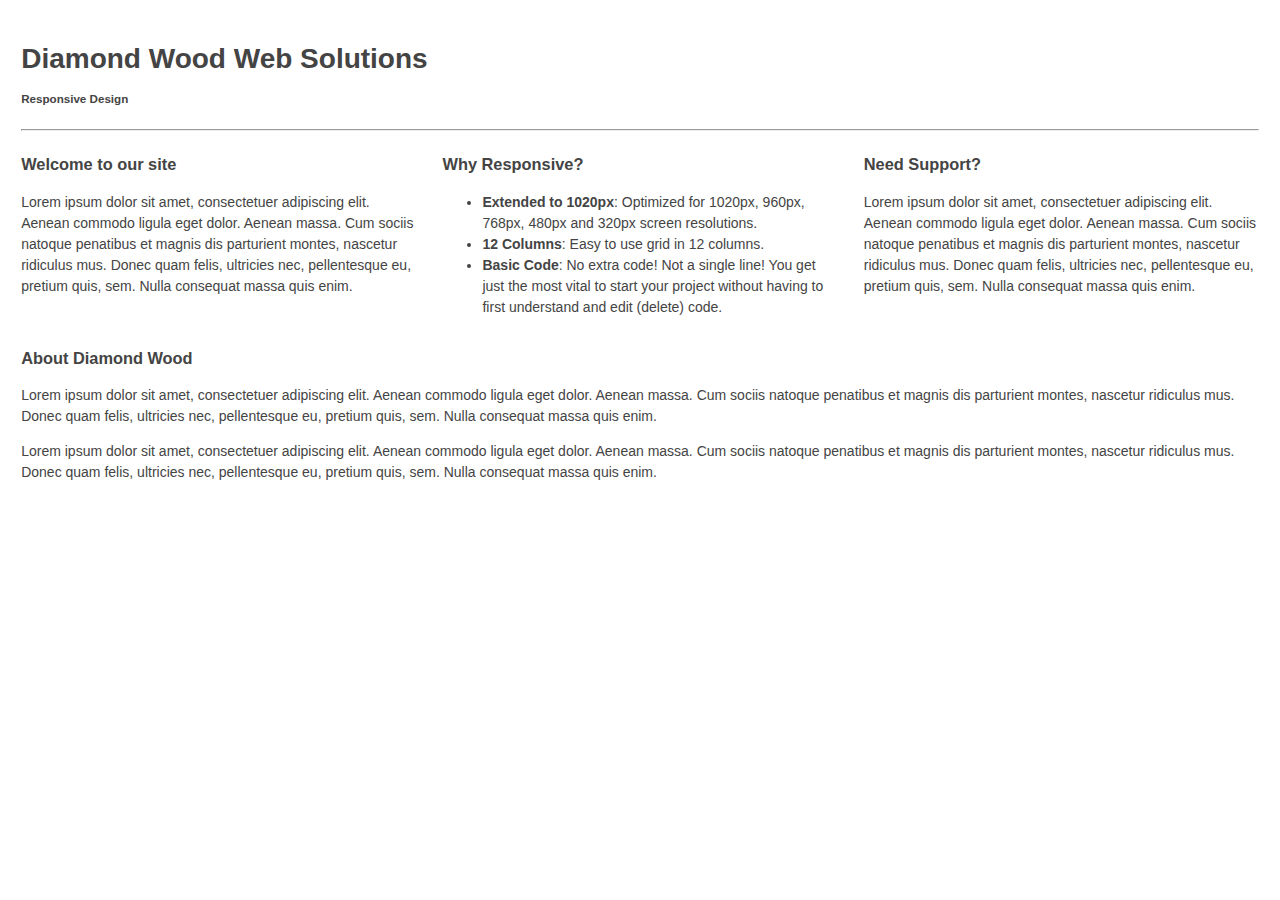
<file: index.html>
<!DOCTYPE html>
<!--[if lt IE 7 ]><html class="ie ie6" lang="en"> <![endif]-->
<!--[if IE 7 ]><html class="ie ie7" lang="en"> <![endif]-->
<!--[if IE 8 ]><html class="ie ie8" lang="en"> <![endif]-->
<!--[if (gte IE 9)|!(IE)]><!--><html lang="en"> <!--<![endif]-->
<head>

	<!-- Basic Page Needs
  ================================================== -->
	<meta charset="utf-8">
	<title>960 Grid Layout</title>
	<meta name="description" content="">
	<meta name="author" content="">

	<!-- Mobile Specific Metas
  ================================================== -->
	<meta name="viewport" content="width=device-width, initial-scale=1, maximum-scale=1">

	<!-- CSS
  ================================================== -->
	<link rel="stylesheet" href="stylesheets/base.css">
	<link rel="stylesheet" href="stylesheets/skeleton.css">
	<link rel="stylesheet" href="stylesheets/layout.css">

	<!--[if lt IE 9]>
		<script src="http://html5shim.googlecode.com/svn/trunk/html5.js"></script>
	<![endif]-->

	<!-- Favicons
	================================================== -->
	<link rel="shortcut icon" href="images/favicon.ico">
	<link rel="apple-touch-icon" href="images/apple-touch-icon.png">
	<link rel="apple-touch-icon" sizes="72x72" href="images/apple-touch-icon-72x72.png">
	<link rel="apple-touch-icon" sizes="114x114" href="images/apple-touch-icon-114x114.png">

</head>
<body>

<!-- Start Content
================================================== -->

	<div class="container">
    
		<div class="sixteen columns mediaQuerriesTest">
			<h1 class="remove-bottom" style="margin-top: 40px">Diamond Wood Web Solutions</h1>
			<h5>Responsive Design</h5>
			<hr />
		</div>
        
		<div class="one-third column">
			<h3>Welcome to our site</h3>
			<p>Lorem ipsum dolor sit amet, consectetuer adipiscing elit. Aenean commodo ligula eget dolor. Aenean massa. Cum sociis natoque penatibus et magnis dis parturient montes, nascetur ridiculus mus. Donec quam felis, ultricies nec, pellentesque eu, pretium quis, sem. Nulla consequat massa quis enim.</p>
		</div>
        
		<div class="one-third column">
			<h3>Why Responsive?</h3>
			<ul class="square">
				<li><strong>Extended to 1020px</strong>: Optimized for 1020px, 960px, 768px, 480px and 320px screen resolutions.</li>
				<li><strong>12 Columns</strong>: Easy to use grid in 12 columns.</li>
				<li><strong>Basic Code</strong>: No extra code! Not a single line! You get just the most vital to start your project without having to first understand and edit (delete) code.</li>
			</ul>
		</div>
        
		<div class="one-third column">
			<h3>Need Support?</h3>
			<p>Lorem ipsum dolor sit amet, consectetuer adipiscing elit. Aenean commodo ligula eget dolor. Aenean massa. Cum sociis natoque penatibus et magnis dis parturient montes, nascetur ridiculus mus. Donec quam felis, ultricies nec, pellentesque eu, pretium quis, sem. Nulla consequat massa quis enim.</p>
		</div>
        
        <div class="sixteen columns">
			<h3>About Diamond Wood</h3>
			<p>Lorem ipsum dolor sit amet, consectetuer adipiscing elit. Aenean commodo ligula eget dolor. Aenean massa. Cum sociis natoque penatibus et magnis dis parturient montes, nascetur ridiculus mus. Donec quam felis, ultricies nec, pellentesque eu, pretium quis, sem. Nulla consequat massa quis enim.</p>
            <p>Lorem ipsum dolor sit amet, consectetuer adipiscing elit. Aenean commodo ligula eget dolor. Aenean massa. Cum sociis natoque penatibus et magnis dis parturient montes, nascetur ridiculus mus. Donec quam felis, ultricies nec, pellentesque eu, pretium quis, sem. Nulla consequat massa quis enim.</p>
		</div>
        
	</div><!-- container -->


<!-- End Content
================================================== -->
</body>
</html>
</file>
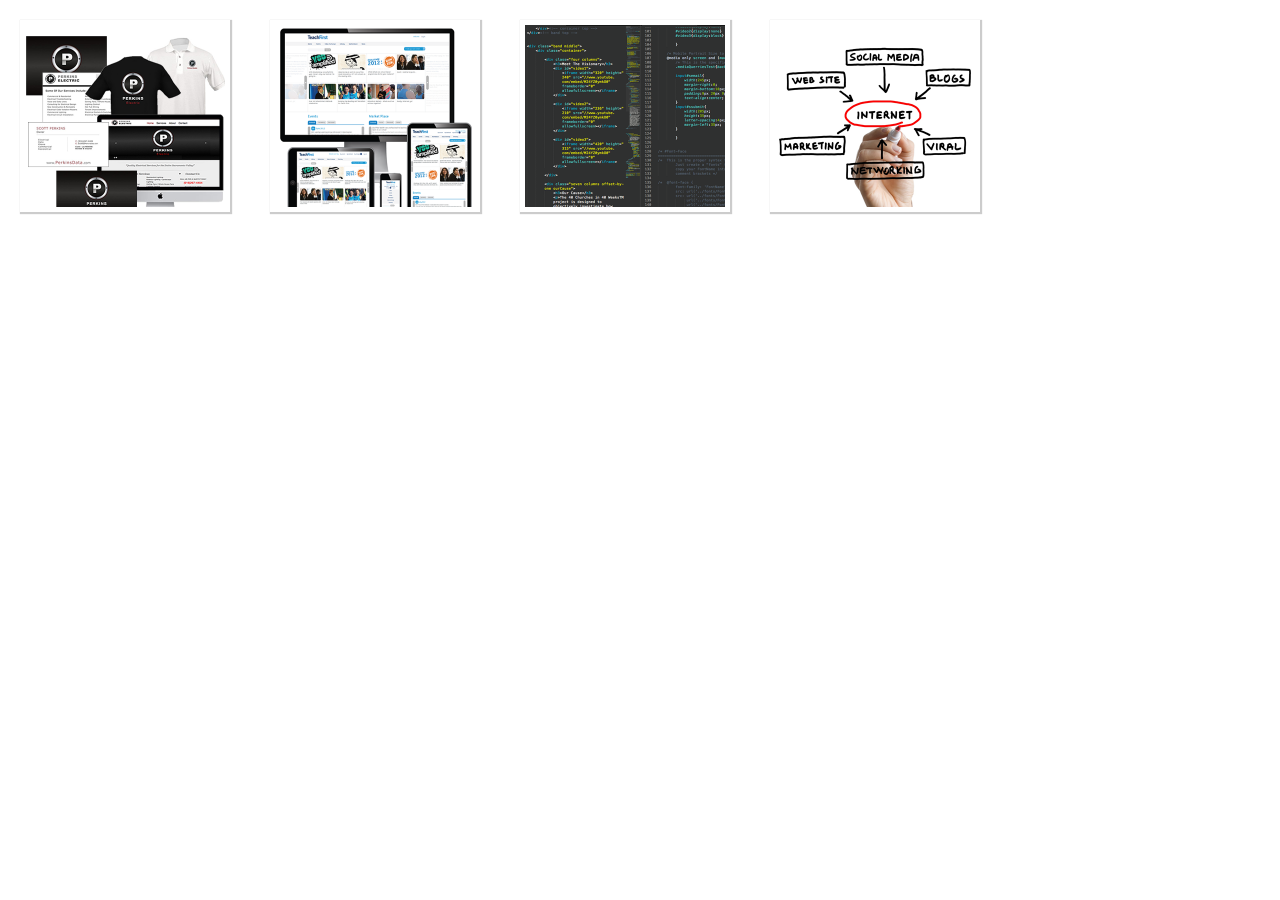
<file: stylesheets/image_captions/index.html>
<!DOCTYPE html>
<html>
  <head>
  <title>Image Caption with CSS3</title>
  <link href="style.css" rel="stylesheet" type="text/css" media="screen" />
  </head>
  <body>
  
	<div id="mainwrapper">
    
        
        <!-- Image Caption 3 -->
		<div id="box-6" class="box">
		<img id="image-6" src="images/branding.png" width="200px" height="200px"/>
		<span class="caption scale-caption">
			<h3>Company Branding</h3>
			<p>Lorem ipsum dolor sit amet, consectetuer adipiscing elit, 
			sed diam nonummy nibh euismod tincidunt ut laoreet dolore magna aliquam erat volutpat.</p>
		</span>
		</div>
        
        <!-- Image Caption 3 -->
		<div id="box-6" class="box">
		<img id="image-6" src="images/design.png" width="200px" height="200px"/>
		<span class="caption scale-caption">
			<h3>Web Design</h3>
			<p>Lorem ipsum dolor sit amet, consectetuer adipiscing elit, 
			sed diam nonummy nibh euismod tincidunt ut laoreet dolore magna aliquam erat volutpat.</p>
		</span>
		</div>
		
         <!-- Image Caption 3 -->
		<div id="box-6" class="box">
		<img id="image-6" src="images/develope.png" width="200px" height="200px"/>
		<span class="caption scale-caption">
			<h3>Web Development</h3>
			<p>Lorem ipsum dolor sit amet, consectetuer adipiscing elit, 
			sed diam nonummy nibh euismod tincidunt ut laoreet dolore magna aliquam erat volutpat.</p>
		</span>
		</div>
        
         <!-- Image Caption 3 -->
		<div id="box-6" class="box">
		<img id="image-6" src="images/marketing.png" width="200px" height="200px"/>
		<span class="caption scale-caption">
			<h3>Web Marketing</h3>
			<p>Lorem ipsum dolor sit amet, consectetuer adipiscing elit, 
			sed diam nonummy nibh euismod tincidunt ut laoreet dolore magna aliquam erat volutpat.</p>
		</span>
		</div>
	</div>
  </body>
 </html>
</file>
<file: stylesheets/base.css>
/*
* Last updated by Joey Nizuk of Diamond Wood | 11/14/2013
* Site designed and developed for "Company/project/client name"
* Author: Diamond Wood | URL: http://godwweb.com
* Anything not included within either open source framework is Proprietary.
*/
/*
* Skeleton V1.2
* Copyright 2011, Dave Gamache
* www.getskeleton.com
* Free to use under the MIT license.
* http://www.opensource.org/licenses/mit-license.php
* 6/20/2012
*/


/* Table of Content
==================================================
	#Basic Styles
	#Reset & Basics
	#Site Styles
	#Typography
	#Links
	#Lists
	#Images
	#Buttons
	#Forms
	#Misc */


/* #Basic Styles
================================================== */
	body {
		background: #fff;
		font: 14px/21px sans-serif, Arial;
		color: #444;
		-webkit-font-smoothing: antialiased; /* Fix for webkit rendering */
		-webkit-text-size-adjust: 100%;
 }


/* #Reset & Basics (Inspired by E. Meyers)
================================================== */
/* disabled
	html, body, div, span, applet, object, iframe, h1, h2, h3, h4, h5, h6, p, blockquote, pre, a, abbr, acronym, address, big, cite, code, del, dfn, em, img, ins, kbd, q, s, samp, small, strike, strong, sub, sup, tt, var, b, u, i, center, dl, dt, dd, ol, ul, li, fieldset, form, label, legend, table, caption, tbody, tfoot, thead, tr, th, td, article, aside, canvas, details, embed, figure, figcaption, footer, header, hgroup, menu, nav, output, ruby, section, summary, time, mark, audio, video {
		margin: 0;
		padding: 0;
		border: 0;
		font-size: 100%;
		font: inherit;
		vertical-align: baseline; }
	article, aside, details, figcaption, figure, footer, header, hgroup, menu, nav, section {
		display: block; }
	body {
		line-height: 1; }
	ol, ul {
		list-style: none; }
	blockquote, q {
		quotes: none; }
	blockquote:before, blockquote:after,
	q:before, q:after {
		content: '';
		content: none; }
	table {
		border-collapse: collapse;
		border-spacing: 0; }


/* #Typography
================================================== */
/* disabled
	h1, h2, h3, h4, h5, h6 {
		color: #181818;
		font-family: "Georgia", "Times New Roman", serif;
		font-weight: normal; }
	h1 a, h2 a, h3 a, h4 a, h5 a, h6 a { font-weight: inherit; }
	h1 { font-size: 46px; line-height: 50px; margin-bottom: 14px;}
	h2 { font-size: 35px; line-height: 40px; margin-bottom: 10px; }
	h3 { font-size: 28px; line-height: 34px; margin-bottom: 8px; }
	h4 { font-size: 21px; line-height: 30px; margin-bottom: 4px; }
	h5 { font-size: 17px; line-height: 24px; }
	h6 { font-size: 14px; line-height: 21px; }
	.subheader { color: #777; }

	p { margin: 0 0 20px 0; }
	p img { margin: 0; }
	p.lead { font-size: 21px; line-height: 27px; color: #777;  }

	em { font-style: italic; }
	strong { font-weight: bold; color: #333; }
	small { font-size: 80%; }

	blockquote, blockquote p { font-size: 17px; line-height: 24px; color: #777; font-style: italic; }
	blockquote { margin: 0 0 20px; padding: 9px 20px 0 19px; border-left: 1px solid #ddd; }
	blockquote cite { display: block; font-size: 12px; color: #555; }
	blockquote cite:before { content: "\2014 \0020"; }
	blockquote cite a, blockquote cite a:visited, blockquote cite a:visited { color: #555; }

	hr { border: solid #ddd; border-width: 1px 0 0; clear: both; margin: 10px 0 30px; height: 0; }


/* #Links
================================================== */
/* disabled
	a, a:visited { color: #333; text-decoration: underline; outline: 0; }
	a:hover, a:focus { color: #000; }
	p a, p a:visited { line-height: inherit; }


/* #Lists
================================================== */
/* disabled
	ul, ol { margin-bottom: 20px; }
	ul { list-style: none outside; }
	ol { list-style: decimal; }
	ol, ul.square, ul.circle, ul.disc { margin-left: 30px; }
	ul.square { list-style: square outside; }
	ul.circle { list-style: circle outside; }
	ul.disc { list-style: disc outside; }
	ul ul, ul ol,
	ol ol, ol ul { margin: 4px 0 5px 30px; font-size: 90%;  }
	ul ul li, ul ol li,
	ol ol li, ol ul li { margin-bottom: 6px; }
	li { line-height: 18px; margin-bottom: 12px; }
	ul.large li { line-height: 21px; }
	li p { line-height: 21px; }

/* #Images
================================================== */
/* disabled

	img.scale-with-grid {
		max-width: 100%;
		height: auto; }


/* #Buttons
================================================== */
/* disabled

	.button,
	button,
	input[type="submit"],
	input[type="reset"],
	input[type="button"] {
		background: #eee; 
		background: #eee -moz-linear-gradient(top, rgba(255,255,255,.2) 0%, rgba(0,0,0,.2) 100%); 
		background: #eee -webkit-gradient(linear, left top, left bottom, color-stop(0%,rgba(255,255,255,.2)), color-stop(100%,rgba(0,0,0,.2))); 
		background: #eee -webkit-linear-gradient(top, rgba(255,255,255,.2) 0%,rgba(0,0,0,.2) 100%); 
		background: #eee -o-linear-gradient(top, rgba(255,255,255,.2) 0%,rgba(0,0,0,.2) 100%); 
		background: #eee -ms-linear-gradient(top, rgba(255,255,255,.2) 0%,rgba(0,0,0,.2) 100%); 
		background: #eee linear-gradient(top, rgba(255,255,255,.2) 0%,rgba(0,0,0,.2) 100%); 
	  border: 1px solid #aaa;
	  border-top: 1px solid #ccc;
	  border-left: 1px solid #ccc;
	  -moz-border-radius: 3px;
	  -webkit-border-radius: 3px;
	  border-radius: 3px;
	  color: #444;
	  display: inline-block;
	  font-size: 11px;
	  font-weight: bold;
	  text-decoration: none;
	  text-shadow: 0 1px rgba(255, 255, 255, .75);
	  cursor: pointer;
	  margin-bottom: 20px;
	  line-height: normal;
	  padding: 8px 10px;
	  font-family: "HelveticaNeue", "Helvetica Neue", Helvetica, Arial, sans-serif; }

	.button:hover,
	button:hover,
	input[type="submit"]:hover,
	input[type="reset"]:hover,
	input[type="button"]:hover {
		color: #222;
		background: #ddd; 
		background: #ddd -moz-linear-gradient(top, rgba(255,255,255,.3) 0%, rgba(0,0,0,.3) 100%); 
		background: #ddd -webkit-gradient(linear, left top, left bottom, color-stop(0%,rgba(255,255,255,.3)), color-stop(100%,rgba(0,0,0,.3))); 
		background: #ddd -webkit-linear-gradient(top, rgba(255,255,255,.3) 0%,rgba(0,0,0,.3) 100%); 
		background: #ddd -o-linear-gradient(top, rgba(255,255,255,.3) 0%,rgba(0,0,0,.3) 100%); 
		background: #ddd -ms-linear-gradient(top, rgba(255,255,255,.3) 0%,rgba(0,0,0,.3) 100%); 
		background: #ddd linear-gradient(top, rgba(255,255,255,.3) 0%,rgba(0,0,0,.3) 100%); 
	  border: 1px solid #888;
	  border-top: 1px solid #aaa;
	  border-left: 1px solid #aaa; }

	.button:active,
	button:active,
	input[type="submit"]:active,
	input[type="reset"]:active,
	input[type="button"]:active {
		border: 1px solid #666;
		background: #ccc; 
		background: #ccc -moz-linear-gradient(top, rgba(255,255,255,.35) 0%, rgba(10,10,10,.4) 100%); 
		background: #ccc -webkit-gradient(linear, left top, left bottom, color-stop(0%,rgba(255,255,255,.35)), color-stop(100%,rgba(10,10,10,.4))); 
		background: #ccc -webkit-linear-gradient(top, rgba(255,255,255,.35) 0%,rgba(10,10,10,.4) 100%); 
		background: #ccc -o-linear-gradient(top, rgba(255,255,255,.35) 0%,rgba(10,10,10,.4) 100%);
		background: #ccc -ms-linear-gradient(top, rgba(255,255,255,.35) 0%,rgba(10,10,10,.4) 100%);
		background: #ccc linear-gradient(top, rgba(255,255,255,.35) 0%,rgba(10,10,10,.4) 100%); 
		}

	.button.full-width,
	button.full-width,
	input[type="submit"].full-width,
	input[type="reset"].full-width,
	input[type="button"].full-width {
		width: 100%;
		padding-left: 0 !important;
		padding-right: 0 !important;
		text-align: center; }

	button::-moz-focus-inner,
	input::-moz-focus-inner {
    border: 0;
    padding: 0;
	}


/* #Forms
================================================== */
/* disabled

	form {
		margin-bottom: 20px; }
	fieldset {
		margin-bottom: 20px; }
	input[type="text"],
	input[type="password"],
	input[type="email"],
	textarea,
	select {
		border: 1px solid #ccc;
		padding: 6px 4px;
		outline: none;
		-moz-border-radius: 2px;
		-webkit-border-radius: 2px;
		border-radius: 2px;
		font: 13px "HelveticaNeue", "Helvetica Neue", Helvetica, Arial, sans-serif;
		color: #777;
		margin: 0;
		width: 210px;
		max-width: 100%;
		display: block;
		margin-bottom: 20px;
		background: #fff; }
	select {
		padding: 0; }
	input[type="text"]:focus,
	input[type="password"]:focus,
	input[type="email"]:focus,
	textarea:focus {
		border: 1px solid #aaa;
 		color: #444;
 		-moz-box-shadow: 0 0 3px rgba(0,0,0,.2);
		-webkit-box-shadow: 0 0 3px rgba(0,0,0,.2);
		box-shadow:  0 0 3px rgba(0,0,0,.2); }
	textarea {
		min-height: 60px; }
	label,
	legend {
		display: block;
		font-weight: bold;
		font-size: 13px;  }
	select {
		width: 220px; }
	input[type="checkbox"] {
		display: inline; }
	label span,
	legend span {
		font-weight: normal;
		font-size: 13px;
		color: #444; }

/* #Misc
================================================== */
/* disabled
	.remove-bottom { margin-bottom: 0 !important; }
	.half-bottom { margin-bottom: 10px !important; }
	.add-bottom { margin-bottom: 20px !important; }
</file>
<file: stylesheets/skeleton.css>
@@ -0,0 1,225 @@
 /*
 * Skeleton V1.2
 * Copyright 2011, Dave Gamache
 * www.getskeleton.com
 * Free to use under the MIT license.
 * http://www.opensource.org/licenses/mit-license.php
 * 6/20/2012
 */
 
 
 /* Table of Contents
 ==================================================
     #Base 960 Grid
     #Tablet (Portrait)
     #Mobile (Portrait)
     #Mobile (Landscape)
     #Clearing */
 
 
 
 /* #Base 960 Grid
 ================================================== */
 
     .container                                  { position: relative; width:100%; max-width: 960px; margin: 0 auto; padding: 0; }
     .container .column,
     .container .columns                         { float: left; display: inline; margin-left: 1.041666666666667%; margin-right: 1.041666666666667%; }
     .row                                        { margin-bottom: 4.166666666666667%; }
 
     /* Nested Column Classes */
     .column.alpha, .columns.alpha               { margin-left: 0; }
     .column.omega, .columns.omega               { margin-right: 0; }
 
     /* Base Grid */
     .container .one.column,
     .container .one.columns                     { width: 4.166666666666667%;  }
     .container .two.columns                     { width: 10.41666666666667%; }
     .container .three.columns                   { width: 16.66666666666667%; }
     .container .four.columns                    { width: 22.91666666666667%; }
     .container .five.columns                    { width: 29.16666666666667%; }
     .container .six.columns                     { width: 35.41666666666667%; }
     .container .seven.columns                   { width: 41.66666666666667%; }
     .container .eight.columns                   { width: 47.91666666666667%; }
     .container .nine.columns                    { width: 54.16666666666667%; }
     .container .ten.columns                     { width: 60.41666666666667%; }
     .container .eleven.columns                  { width: 66.66666666666667%; }
     .container .twelve.columns                  { width: 72.91666666666667%; }
     .container .thirteen.columns                { width: 79.16666666666667%; }
     .container .fourteen.columns                { width: 85.41666666666667%; }
     .container .fifteen.columns                 { width: 91.66666666666667%; }
     .container .sixteen.columns                 { width: 97.91666666666667%; }
 
     .container .one-third.column                { width: 31.25%; }
     .container .two-thirds.column               { width: 64.58333333333333%; }
 
     /* Offsets */
     .container .offset-by-one                   { padding-left: 6.25%;  }
     .container .offset-by-two                   { padding-left: 12.5%; }
     .container .offset-by-three                 { padding-left: 18.75%; }
     .container .offset-by-four                  { padding-left: 25%; }
     .container .offset-by-five                  { padding-left: 31.25%; }
     .container .offset-by-six                   { padding-left: 37.5%; }
     .container .offset-by-seven                 { padding-left: 43.75%; }
     .container .offset-by-eight                 { padding-left: 50%; }
     .container .offset-by-nine                  { padding-left: 56.25%; }
     .container .offset-by-ten                   { padding-left: 62.5%; }
     .container .offset-by-eleven                { padding-left: 68.75%; }
     .container .offset-by-twelve                { padding-left: 75%; }
     .container .offset-by-thirteen              { padding-left: 81.25%; }
     .container .offset-by-fourteen              { padding-left: 87.5%; }
     .container .offset-by-fifteen               { padding-left: 93.75%; }
 
 
 
 /* #Tablet (Portrait)
 ================================================== */
 
     /* Note: Design for a width of 768px */
 
     @media only screen and (min-width: 768px) and (max-width: 959px) {
         .container                                  { width: 100%; }
         .container .column,
         .container .columns                         { margin-left: 1.302083333333333%; margin-right: 1.302083333333333%;  }
         .column.alpha, .columns.alpha               { margin-left: 0; margin-right: 1.302083333333333%; }
         .column.omega, .columns.omega               { margin-right: 0; margin-left: 1.302083333333333%; }
         .alpha.omega                                { margin-left: 0; margin-right: 0; }
 
         .container .one.column,
         .container .one.columns                     { width: 3.645833333333333%; }
         .container .two.columns                     { width: 9.895833333333333%; }
         .container .three.columns                   { width: 16.14583333333333%; }
         .container .four.columns                    { width: 22.39583333333333%; }
         .container .five.columns                    { width: 28.64583333333333%; }
         .container .six.columns                     { width: 34.89583333333333%; }
         .container .seven.columns                   { width: 41.14583333333333%; }
         .container .eight.columns                   { width: 47.39583333333333%; }
         .container .nine.columns                    { width: 53.64583333333333%; }
         .container .ten.columns                     { width: 59.89583333333333%; }
         .container .eleven.columns                  { width: 66.14583333333333%; }
         .container .twelve.columns                  { width: 72.39583333333333%; }
         .container .thirteen.columns                { width: 78.64583333333333%; }
         .container .fourteen.columns                { width: 84.89583333333333%; }
         .container .fifteen.columns                 { width: 91.14583333333333%; }
         .container .sixteen.columns                 { width: 97.39583333333333%; }
 
         .container .one-third.column                { width: 30.72916666666667%; }
         .container .two-thirds.column               { width: 64.0625%; }
 
     }
 
 
 /*  #Mobile (Portrait)
 ================================================== */
 
     /* Note: Design for a width of 320px */
 
     @media only screen and (max-width: 767px) {
         .container { width: 92%; }
         .container .columns,
         .container .column { margin: 0; }
 
         .container .one.column,
         .container .one.columns,
         .container .two.columns,
         .container .three.columns,
         .container .four.columns,
         .container .five.columns,
         .container .six.columns,
         .container .seven.columns,
         .container .eight.columns,
         .container .nine.columns,
         .container .ten.columns,
         .container .eleven.columns,
         .container .twelve.columns,
         .container .thirteen.columns,
         .container .fourteen.columns,
         .container .fifteen.columns,
         .container .sixteen.columns,
         .container .one-third.column,
         .container .two-thirds.column  { width: 100%; }
 
         /* Offsets */
         .container .offset-by-one,
         .container .offset-by-two,
         .container .offset-by-three,
         .container .offset-by-four,
         .container .offset-by-five,
         .container .offset-by-six,
         .container .offset-by-seven,
         .container .offset-by-eight,
         .container .offset-by-nine,
         .container .offset-by-ten,
         .container .offset-by-eleven,
         .container .offset-by-twelve,
         .container .offset-by-thirteen,
         .container .offset-by-fourteen,
         .container .offset-by-fifteen { padding-left: 0; }
 
     }
 
 
 /* #Mobile (Landscape)
 ================================================== */
 
     /* Note: Design for a width of 480px */
 
     @media only screen and (min-width: 480px) and (max-width: 767px) {
         .container { width: 92%; }
         .container .columns,
         .container .column { margin: 0; }
 
         .container .one.column,
         .container .one.columns,
         .container .two.columns,
         .container .three.columns,
         .container .four.columns,
         .container .five.columns,
         .container .six.columns,
         .container .seven.columns,
         .container .eight.columns,
         .container .nine.columns,
         .container .ten.columns,
         .container .eleven.columns,
         .container .twelve.columns,
         .container .thirteen.columns,
         .container .fourteen.columns,
         .container .fifteen.columns,
         .container .sixteen.columns,
         .container .one-third.column,
         .container .two-thirds.column { width: 100%; }
     }
 
 
 /* #Clearing
 ================================================== */
 
     /* Use clearfix class on parent to clear nested columns,
     or wrap each row of columns in a <div class="row"> 
     Note: Or don't use the word clearfix at all because the word is horrible semantically.
     Or use less/sass to extend this stylesheet instead.*/
 
     .container:after,
     .group:before,
     .group:after,
     .clearfix:before,
     .clearfix:after,
     .row:before,
     .row:after {
       content: '\0020';
       display: block;
       overflow: hidden;
       visibility: hidden;
       width: 0;
       height: 0; }
     .container:after,
     .row:after,
     .clearfix:after,
     .group:after {
       clear: both; }
     .row,
     .clearfix,
     .group {
       zoom: 1; }
 
     /* Removed .clear here to make sure that if you want to break columns out, 
     you have a reason for doing so. (They should normally end up in a new row.) */
</file>
<file: stylesheets/layout.css>
/*
* Last updated by Joey Nizuk of Diamond Wood | 11/14/2013
* Site designed and developed for "Company/project/client name"
* Author: Diamond Wood | URL: http://godwweb.com
* Anything not included within either open source framework is Proprietary.
*/
/*
* Skeleton V1.2
* Copyright 2011, Dave Gamache
* www.getskeleton.com
* Free to use under the MIT license.
* http://www.opensource.org/licenses/mit-license.php
* 6/20/2012
*/

/* Table of Content
==================================================
	#Site Styles
	#Page Styles
	#Media Queries
	#Font-Face */

/* #Site Styles
================================================== */

/* #Page Styles
================================================== */

/* #Media Queries
================================================== */

	/* Smaller than standard 960 (devices and browsers) */
	@media only screen and (max-width: 959px) {
		/* This is the specific styling for the first breakpoint */
		.mediaQuerriesTest{background-color:#093;}
		
		}

	/* Tablet Portrait size to standard 960 (devices and browsers) */
	@media only screen and (min-width: 768px) and (max-width: 959px) {
		/* This is the specific styling for the second breakpoint */
		.mediaQuerriesTest{background-color:#99F;}
		
		}

	/* All Mobile Sizes (devices and browser) */
	@media only screen and (max-width: 767px) {
		/* This will style both mobile breakpoints */
		.mediaQuerriesTest{background-color:#06F;}
		
		}

	/* Mobile Landscape Size to Tablet Portrait (devices and browsers) */
	@media only screen and (min-width: 480px) and (max-width: 767px) {
		/* This is the specific styling for the third breakpoint */
		.mediaQuerriesTest{background-color:#C93;}
		
		}

	/* Mobile Portrait Size to Mobile Landscape Size (devices and browsers) */
	@media only screen and (max-width: 479px) {
		/* This is the specific styling for the fourth and final breakpoint */
		.mediaQuerriesTest{background-color:#F9F;}
		
		}


/* #Font-Face
================================================== */
/* 	This is the proper syntax for an @font-face file
		Just create a "fonts" folder at the root,
		copy your FontName into code below and remove
		comment brackets */

/*	@font-face {
	    font-family: 'FontName';
	    src: url('../fonts/FontName.eot');
	    src: url('../fonts/FontName.eot?iefix') format('eot'),
	         url('../fonts/FontName.woff') format('woff'),
	         url('../fonts/FontName.ttf') format('truetype'),
	         url('../fonts/FontName.svg#webfontZam02nTh') format('svg');
	    font-weight: normal;
	    font-style: normal; }
*/
</file>
<file: stylesheets/image_captions/style.css>
/* http://meyerweb.com/eric/tools/css/reset/ 
   v2.0 | 20110126
   License: none (public domain)
*/

html, body, div, span, applet, object, iframe,
h1, h2, h3, h4, h5, h6, p, blockquote, pre,
a, abbr, acronym, address, big, cite, code,
del, dfn, em, img, ins, kbd, q, s, samp,
small, strike, strong, sub, sup, tt, var,
b, u, i, center,
dl, dt, dd, ol, ul, li,
fieldset, form, label, legend,
table, caption, tbody, tfoot, thead, tr, th, td,
article, aside, canvas, details, embed, 
figure, figcaption, footer, header, hgroup, 
menu, nav, output, ruby, section, summary,
time, mark, audio, video {
	margin: 0;
	padding: 0;
	border: 0;
	font-size: 100%;
	font: inherit;
	vertical-align: baseline;
}
/* HTML5 display-role reset for older browsers */
article, aside, details, figcaption, figure, 
footer, header, hgroup, menu, nav, section {
	display: block;
}
body {
	line-height: 1;
}
ol, ul {
	list-style: none;
}
blockquote, q {
	quotes: none;
}
blockquote:before, blockquote:after,
q:before, q:after {
	content: '';
	content: none;
}
table {
	border-collapse: collapse;
	border-spacing: 0;
}
/* base.css, part of YUI's CSS Foundation */
h1 {
	/*18px via YUI Fonts CSS foundation*/
	font-size:138.5%;  
}
h2 {
	/*16px via YUI Fonts CSS foundation*/
	font-size:123.1%; 
}
h3 {
	/*14px via YUI Fonts CSS foundation*/
	font-size:108%;  
}
h1,h2,h3 {
	/* top & bottom margin based on font size */
	margin:1em 0;
}
h1,h2,h3,h4,h5,h6,strong {
	/*bringing boldness back to headers and the strong element*/
	font-weight:bold; 
}
abbr,acronym {
	/*indicating to users that more info is available */
	border-bottom:1px dotted #000;
	cursor:help;
} 
em {
	/*bringing italics back to the em element*/
	font-style:italic;
}
blockquote,ul,ol,dl {
	/*giving blockquotes and lists room to breath*/
	margin:1em;
}
ol,ul,dl {
	/*bringing lists on to the page with breathing room */
	margin-left:2em;
}
ol li {
	/*giving OL's LIs generated numbers*/
	list-style: decimal outside;	
}
ul li {
	/*giving UL's LIs generated disc markers*/
	list-style: disc outside;
}
dl dd {
	/*giving UL's LIs generated numbers*/
	margin-left:1em;
}
th,td {
	/*borders and padding to make the table readable*/
	border:1px solid #000;
	padding:.5em;
}
th {
	/*distinguishing table headers from data cells*/
	font-weight:bold;
	text-align:center;
}
caption {
	/*coordinated marking to match cell's padding*/
	margin-bottom:.5em;
	/*centered so it doesn't blend in to other content*/
	text-align:center;
}
p,fieldset,table {
	/*so things don't run into each other*/
	margin-bottom:1em;
}

/* Style */
#mainwrapper {
	font: 10pt normal Arial, sans-serif;
	height: auto;
	text-align: center;
	width: 1000px;
}

/* Image Box Style */
#mainwrapper .box {
	border: 5px solid #fff;
	cursor: pointer;
	height: 182px;
	float: left;
	margin: 20px;
	position: relative;
	overflow: hidden;
	width: 200px;
		-webkit-box-shadow: 1px 1px 1px 1px #ccc;
		-moz-box-shadow: 1px 1px 1px 1px #ccc;
		box-shadow: 1px 1px 1px 1px #ccc;
}
#mainwrapper .box img {
	position: absolute;
	left: 0;
		-webkit-transition: all 300ms ease-out;
		-moz-transition: all 300ms ease-out;
		-o-transition: all 300ms ease-out;
		-ms-transition: all 300ms ease-out;	
	transition: all 300ms ease-out;
}

/* Caption Common Style */
#mainwrapper .box .caption {
	background-color: rgba(75,137,208,0.8);
	position: absolute;
	color: #fff;
	z-index: 100;
		-webkit-transition: all 300ms ease-out;
		-moz-transition: all 300ms ease-out;
		-o-transition: all 300ms ease-out;
		-ms-transition: all 300ms ease-out;	
		transition: all 300ms ease-out;
	left: 0;
}


/** Caption 1: Simple **/
#mainwrapper .box .simple-caption {
	height: 30px;
	width: 200px;
	display: block;
	bottom: -30px;
	line-height: 25pt;
	text-align: center;
}

/** Caption 2: Full Width & Height **/
#mainwrapper .box .full-caption {
	width: 170px;
	height: 170px;	
	top: -200px;
	text-align: left;
	padding: 15px;
}

/** Caption 3: Fade **/
#mainwrapper .box .fade-caption, #mainwrapper .box .scale-caption  {
	opacity: 0;
	width: 170px;
	height: 170px;
	text-align: left;
	padding: 15px;
}

/** Caption 4: Slide **/
#mainwrapper .box .slide-caption {
	width: 170px;
	height: 170px;	
	text-align: left;
	padding: 15px;
	left: 200px;
}

/** Caption 5: Rotate **/
#mainwrapper #box-5.box .rotate-caption {
	width: 170px;
	height: 170px;	
	text-align: left;
	padding: 15px;
	top: 200px;
	-moz-transform: rotate(-180deg);
	-o-transform: rotate(-180deg);
	-webkit-transform: rotate(-180deg);
	transform: rotate(-180deg);
}

#mainwrapper .box .rotate {
	width: 200px;
	height: 400px;
	-webkit-transition: all 300ms ease-out;
	-moz-transition: all 300ms ease-out;
	-o-transition: all 300ms ease-out;
	-ms-transition: all 300ms ease-out;	
	transition: all 300ms ease-out;
}

/** Caption 6: Scale **/
#mainwrapper .box .scale-caption h3, #mainwrapper .box .scale-caption p {
	position: relative;
	left: -200px;
	width: 170px;
	-webkit-transition: all 300ms ease-out;
	-moz-transition: all 300ms ease-out;
	-o-transition: all 300ms ease-out;
	-ms-transition: all 300ms ease-out;	
	transition: all 300ms ease-out;
}

#mainwrapper .box .scale-caption h3 {
	-webkit-transition-delay: 300ms;
	-moz-transition-delay: 300ms;
	-o-transition-delay: 300ms;
	-ms-transition-delay: 300ms;	
	transition-delay: 300ms;
}

#mainwrapper .box .scale-caption p {
	-webkit-transition-delay: 500ms;
	-moz-transition-delay: 500ms;
	-o-transition-delay: 500ms;
	-ms-transition-delay: 500ms;	
	transition-delay: 500ms;
}

/** Simple Caption :hover Behaviour **/
#mainwrapper .box:hover .simple-caption {
	-moz-transform: translateY(-100%);
	-o-transform: translateY(-100%);
	-webkit-transform: translateY(-100%);
	opacity: 1;
	transform: translateY(-100%);
}

/** Full Caption :hover Behaviour **/
#mainwrapper .box:hover .full-caption {
	-moz-transform: translateY(100%);
	-o-transform: translateY(100%);
	-webkit-transform: translateY(100%);
	opacity: 1;
	transform: translateY(100%);
}

/** Fade Caption :hover Behaviour **/
#mainwrapper .box:hover .fade-caption, #mainwrapper .box:hover .scale-caption  {
	opacity: 1;
}

/** Slide Caption :hover Behaviour **/
#mainwrapper .box:hover .slide-caption {
	background-color: rgba(0,0,0,1) !important;
	-moz-transform: translateX(-100%);
	-o-transform: translateX(-100%);
	-webkit-transform: translateX(-100%);
	opacity: 1;
	transform: translateX(-100%);
}
#mainwrapper .box:hover img#image-4 {
	-moz-transform: translateX(-100%);
	-o-transform: translateX(-100%);
	-webkit-transform: translateX(-100%);
	transform: translateX(-100%);
	opacity: 1;
}

/** Rotate Caption :hover Behaviour **/
#mainwrapper .box:hover .rotate {
	background-color: rgba(0,0,0,1) !important;
	-moz-transform: rotate(-180deg);
	-o-transform: rotate(-180deg);
	-webkit-transform: rotate(-180deg);
	transform: rotate(-180deg);
}

/** Scale Caption :hover Behaviour **/
#mainwrapper .box:hover #image-6 {
	-moz-transform: scale(1.4);
	-o-transform: scale(1.4);
	-webkit-transform: scale(1.4);
	transform: scale(1.4);
}

#mainwrapper .box:hover .scale-caption h3, #mainwrapper .box:hover .scale-caption p {
	-moz-transform: translateX(200px);
	-o-transform: translateX(200px);
	-webkit-transform: translateX(200px);
	transform: translateX(200px);
}
</file>
